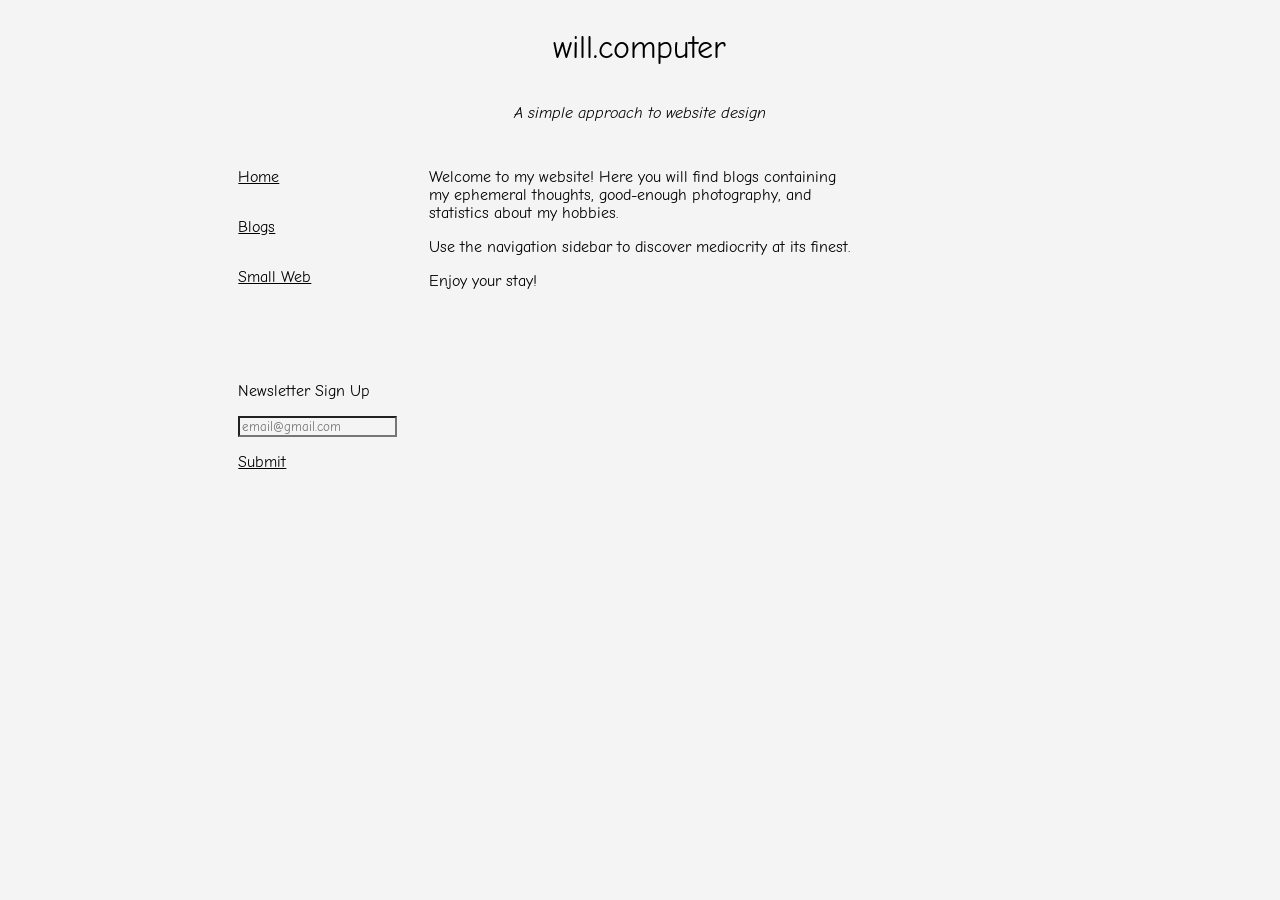
<file: index.html>
<!DOCTYPE html>
<html lang="en">

<head>
    <meta charset="UTF-8">
    <meta name="viewport" content="width=device-width, initial-scale=1.0">
    <meta http-equiv="X-UA-Compatible" content="ie=edge">

    <title>will.computer</title>

    <link rel="preconnect" href="https://fonts.googleapis.com">
    <link rel="preconnect" href="https://fonts.gstatic.com" crossorigin>
    <link
        href="https://fonts.googleapis.com/css2?family=Comic+Neue:ital,wght@0,300;0,400;0,700;1,300;1,400;1,700&display=swap"
        rel="stylesheet">
    <link rel="stylesheet" href="styles/format-style.css">
    <link rel="stylesheet" href="styles/font.css">
    <link rel="stylesheet" href="styles/text-style.css">
</head>

<body>

    <div id="main">

        <div id="banner">
            <h1>will.computer</h1>
            <p class="comic-neue-regular-italic">A simple approach to website design</p>
        </div>

        <div id="sidebar">
            <nav class="left-align-text">
                <p><a onclick="loadHome()">Home</a></p>
                <p><a onclick="loadBlogList()">Blogs</a></p>
                <p><a onclick="loadSmallWeb()">Small Web</a></p>

                <div id="email">
                    <p>Newsletter Sign Up</p>
                    <input id="email-input" placeholder="email@gmail.com" />
                    <p><a onclick="updateEmail()">Submit</a></p>
                </div>
            </nav>
        </div>

        <div id="content-container">
            <div id="root">
                <p>Please enable Javascript for this website.</p>
            </div>
        </div>

    </div>


</body>

<script src="scripts/home.js"></script>
<script src="scripts/blog.js"></script>
<script src="scripts/small-web.js"></script>
<script src="scripts/billiards.js"></script>



</html>
</file>
<file: styles/format-style.css>
#main {
    display: grid;
    grid-template-columns: repeat(3, 1fr);
    grid-template-rows: 9em auto; 
    grid-column-gap: 0px;
    grid-row-gap: 0px; 
}

#banner {
    grid-area: 1 / 2 / 2 / 3;
    display: flex;
    flex-direction: column;
    place-items: center;
}

#content-container {
    grid-area: 2 / 2 / 3 / 3;
    display: flex;
    flex-direction: column;
    place-items: center;
}

#sidebar {
    grid-area: 2 / 1 / 3 / 2; 
    display: flex;
    flex-direction: column;
    align-items: flex-end;
    margin-right: 2em;
}

#email {
    padding-top: 4em;
}

.left-align-text {
    display: flex;
    flex-direction: column;
    align-items: flex-start;
}

@media (max-width: 768px) {
    #main {
        display: grid;
        grid-template-columns: 1fr;
        grid-template-rows: 0.5fr repeat(4, 1fr);
        grid-column-gap: 5px;
        grid-row-gap: 0px;
    }
    #banner {
        grid-area: 1 / 1 / 2 / 4;
    }
    #content-container {
        grid-area: 2 / 1 / 3 / 2;
    }
    #sidebar {
        grid-area: 3 / 1 / 4 / 2;
    }
}
</file>
<file: styles/font.css>
.comic-neue-light {
  font-family: "Comic Neue", cursive;
  font-weight: 300;
  font-style: normal;
}

.comic-neue-regular {
  font-family: "Comic Neue", cursive;
  font-weight: 400;
  font-style: normal;
}

.comic-neue-bold {
  font-family: "Comic Neue", cursive;
  font-weight: 700;
  font-style: normal;
}

.comic-neue-light-italic {
  font-family: "Comic Neue", cursive;
  font-weight: 300;
  font-style: italic;
}

.comic-neue-regular-italic {
  font-family: "Comic Neue", cursive;
  font-weight: 400;
  font-style: italic;
}

.comic-neue-bold-italic {
  font-family: "Comic Neue", cursive;
  font-weight: 700;
  font-style: italic;
}
</file>
<file: styles/text-style.css>
* {
  font-family: "Comic Neue", cursive;
  font-weight: 400;
  font-style: normal;
  background-color: #f4f4f4;
}

a {
    text-decoration: underline;
    cursor: pointer;
}

img {
  width: 100%;
}

.quote-author {
    display: flex; 
    justify-content: flex-end; 
    margin-right: 3em;
}
</file>
